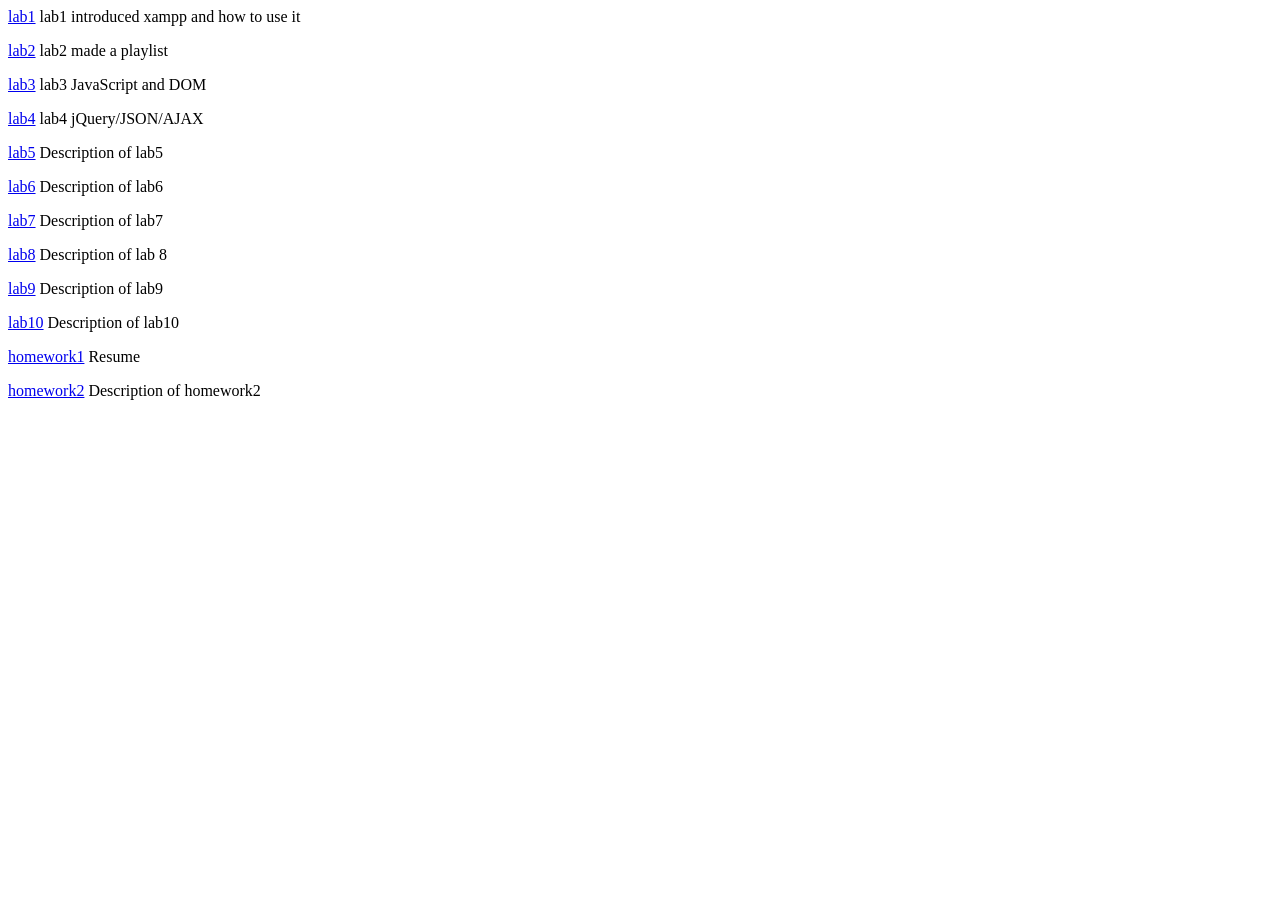
<file: resources/index.html>
<html>
  <head>
    <title>Web Systems</title>
  </head>
  <body>
    <p><a href="C:\xampp2\htdocs\websys\projects\labs\lab1">lab1</a> lab1 introduced xampp and how to use it</p>
  	<p><a href = "C:\xampp2\htdocs\websys\projects\labs\lab2">lab2</a> lab2 made a playlist</p>
  	<p><a href = "C:\xampp2\htdocs\websys\projects\labs\lab3">lab3</a> lab3 JavaScript and DOM</p>
  	<p><a href = "C:\xampp2\htdocs\websys\projects\labs\lab4">lab4</a> lab4 jQuery/JSON/AJAX</p>
  	<p><a href = "C:\xampp2\htdocs\websys\projects\labs\lab5">lab5</a> Description of lab5</p>
  	<p><a href = "C:\xampp2\htdocs\websys\projects\labs\lab6">lab6</a> Description of lab6</p>
  	<p><a href = "C:\xampp2\htdocs\websys\projects\labs\lab7">lab7</a> Description of lab7</p>
  	<p><a href = "C:\xampp2\htdocs\websys\projects\labs\lab8">lab8</a> Description of lab 8</p>
  	<p><a href = "C:\xampp2\htdocs\websys\projects\labs\lab9">lab9</a> Description of lab9</p>
  	<p><a href = "C:\xampp2\htdocs\websys\projects\labs\lab10">lab10</a> Description of lab10</p>
  	<p><a href = "C:\xampp2\htdocs\websys\projects\homeworks\homework1">homework1</a> Resume</p>
  	<p><a href = "C:\xampp2\htdocs\websys\projects\homeworks\homework2">homework2</a> Description of homework2</p>
  	 
  </body>
</html>
</file>
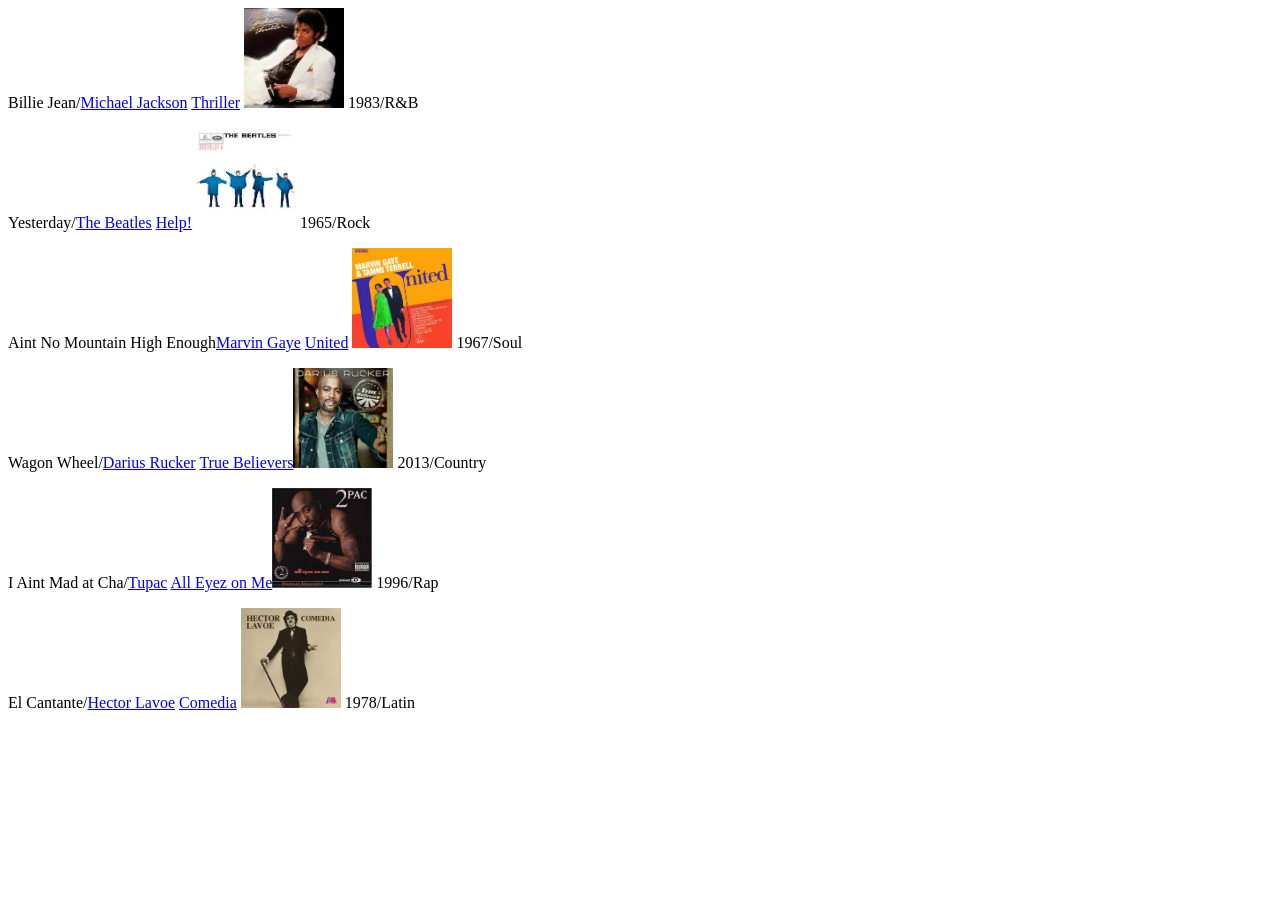
<file: projects/labs/lab2/maldor2-lab2pt1.html>
<!doctype >

<html>
  <head>
    <title>lab2pt1</title>
  </head>

  <body>
    

  	  
  	  	<p>Billie Jean/<a href="www.michaeljackson.com/">Michael Jackson</a> 
  	  	<a href = "http://www.allmusic.com/album/thriller-mw0000056882">Thriller</a>
  	  	<img src="thriller.jfif" alt = "Thriller album cover" style= "width:100px;height: 100px;"> 1983/R&B</p>
  	  
  	  
  	    <p>Yesterday/<a href="www.thebeatles.com/sites/st_nick/">The Beatles</a> 
  	  	<a href = "http://www.allmusic.com/album/help%21-mw0000189173">Help!</a>
  	  	<img src="help.jfif" alt = "Help! album cover" style= "width:100px;height: 100px;"> 1965/Rock</p>
  	  

  	    <p>Aint No Mountain High Enough<a href="marvingayepage.com/">Marvin Gaye</a>  <a href = "http://www.allmusic.com/album/united-mw0000651031">United</a>
  	  	<img src="utd.jfif" alt = "United album cover" style= "width:100px;height: 100px;"> 1967/Soul</p>
  	  

  	    <p>Wagon Wheel/<a href="dariusrucker.com/">Darius Rucker</a> 
  	  	<a href = "http://www.allmusic.com/album/true-believers-mw0002465742">True Believers</a><img src="true.jfif" alt = "True Believers album cover" style= "width:100px;height: 100px;"> 2013/Country</p>
  	  

  	    <p>I Aint Mad at Cha/<a href="2pac.com/">Tupac</a> 
  	  	<a href = "http://www.allmusic.com/album/all-eyez-on-me-mw0000183802">All Eyez on Me</a><img src="eyez.jfif" alt = "All Eyez On Me album cover" style= "width:100px;height: 100px;"> 1996/Rap</p>
  	  

  	    <p>El Cantante/<a href="artist.com/">Hector Lavoe</a> 
  	  	<a href = "http://www.allmusic.com/album/comedia-mw0000172453">Comedia</a>
  	  	<img src="comedia.jpeg" alt = "Comedia album cover" style= "width:100px;height: 100px;"> 1978/Latin</p>
  	  

	

  </body>
</html>
</file>
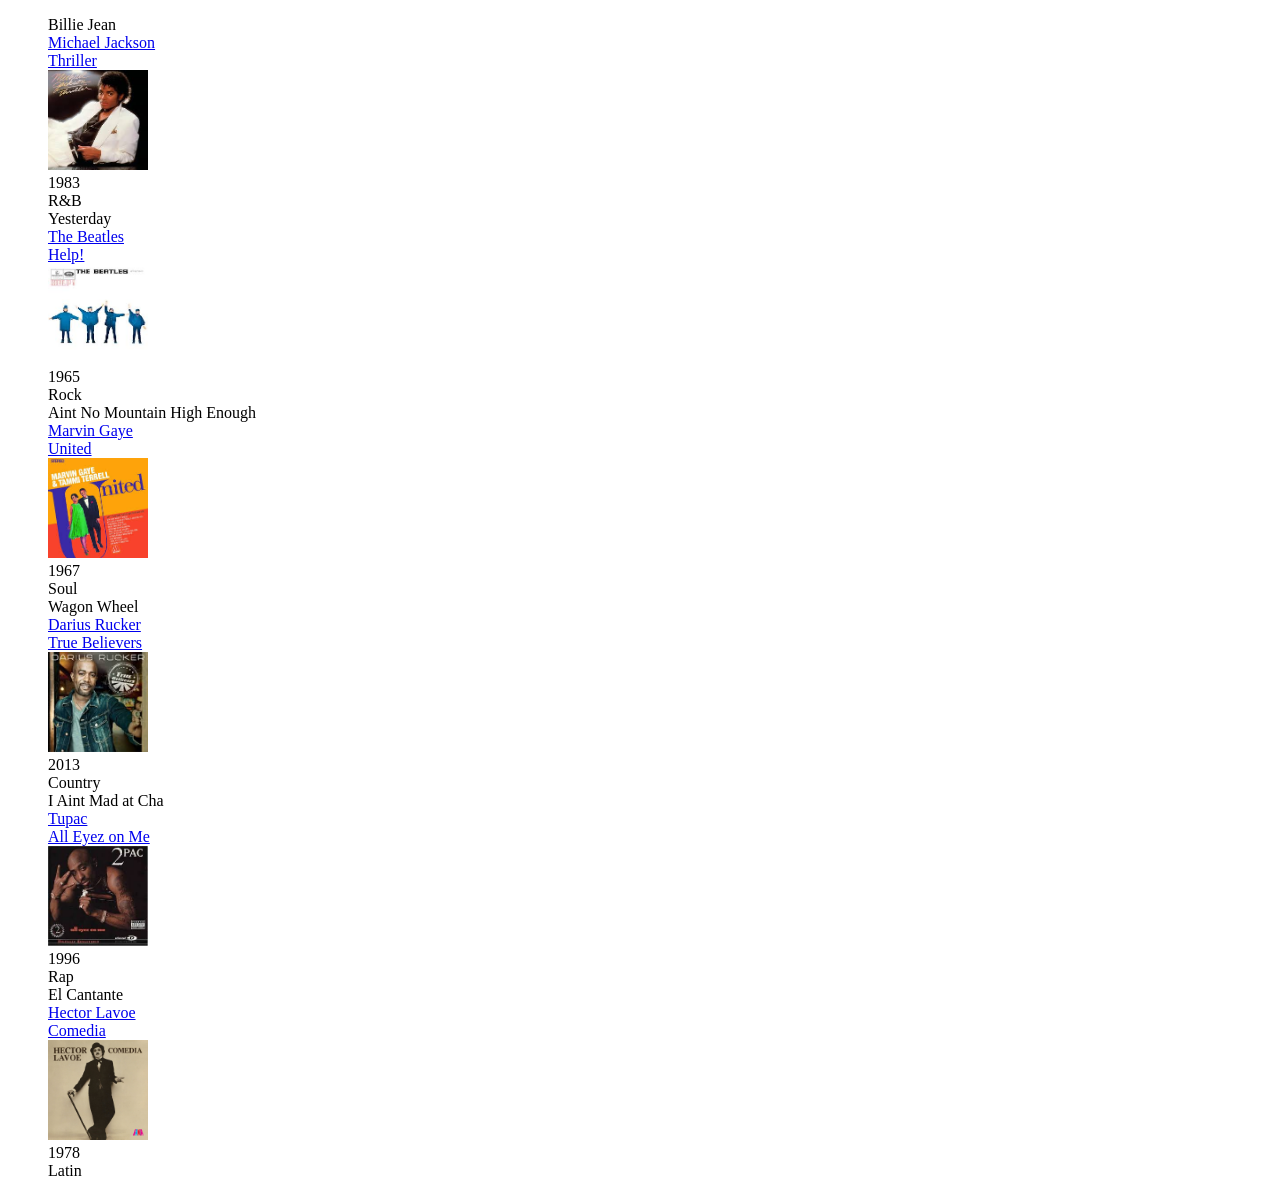
<file: projects/labs/lab2/maldor2lab2part3.html>
<!doctype html>

<html>
  <head>
    <link rel="stylesheet" type="text/css" href="maldor2lab2part3.css">
  </head>

  <body>
    <ul>  	  
  	  	<li><div class = "song">Billie Jean</div><div class = "artist"><a href="www.michaeljackson.com/">Michael Jackson</a></div> 
  	  	<div class = "album"><a href = "http://www.allmusic.com/album/thriller-mw0000056882">Thriller</a></div>
  	  	<img src="thriller.jfif" alt = "Thriller album cover" style= "width:100px;height: 100px;"> <div class = "year">1983</div><div class = "genre">R&B</div></li>
  	  
  	  
  	    <li><div class = "song">Yesterday</div><div class = "artist"><a href="www.thebeatles.com/sites/st_nick/">The Beatles</a></div> <div class = "album">
  	  	<a href = "http://www.allmusic.com/album/help%21-mw0000189173">Help!</a></div>
  	  	<img src="help.jfif" alt = "Help! album cover" style= "width:100px;height: 100px;"> <div class = "year">1965</div><div class = "genre">Rock</div></li>
  	  

  	    <li><div class = "song">Aint No Mountain High Enough</div><div class = "artist"><a href="marvingayepage.com/">Marvin Gaye</a></div><div class = "album"><a href = "http://www.allmusic.com/album/united-mw0000651031">United</a></div>
  	  	<img src="utd.jfif" alt = "United album cover" style= "width:100px;height: 100px;"><div class = "year">1967</div><div class = "genre">Soul</div></li>
  	  

  	    <li><div class = "song">Wagon Wheel</div><div class = "artist"><a href="dariusrucker.com/">Darius Rucker</a></div><div class = "album"><a href = "http://www.allmusic.com/album/true-believers-mw0002465742">True Believers</a></div><img src="true.jfif" alt = "True Believers album cover" style= "width:100px;height: 100px;"> <div class = "year">2013</div><div class = "genre">Country</div></li>
  	  

  	    <li><div class = "song">I Aint Mad at Cha</div><div class = "artist"><a href="2pac.com/">Tupac</a> </div><div class = "album"><a href = "http://www.allmusic.com/album/all-eyez-on-me-mw0000183802">All Eyez on Me</a></div><img src="eyez.jfif" alt = "All Eyez On Me album cover" style= "width:100px;height: 100px;"> <div class = "year">1996</div><div class = "genre">Rap</div></li>
  	  

  	    <li><div class = "song">El Cantante</div><div class = "artist"><a href="artist.com/">Hector Lavoe</a></div><div class = "album"><a href = "http://www.allmusic.com/album/comedia-mw0000172453">Comedia</a></div><img src="comedia.jpeg" alt = "Comedia album cover" style= "width:100px;height: 100px;"> <div class = "year">1978</div><div class = "genre">Latin</div></li>
  </ul>

	

  </body>
</html>
</file>
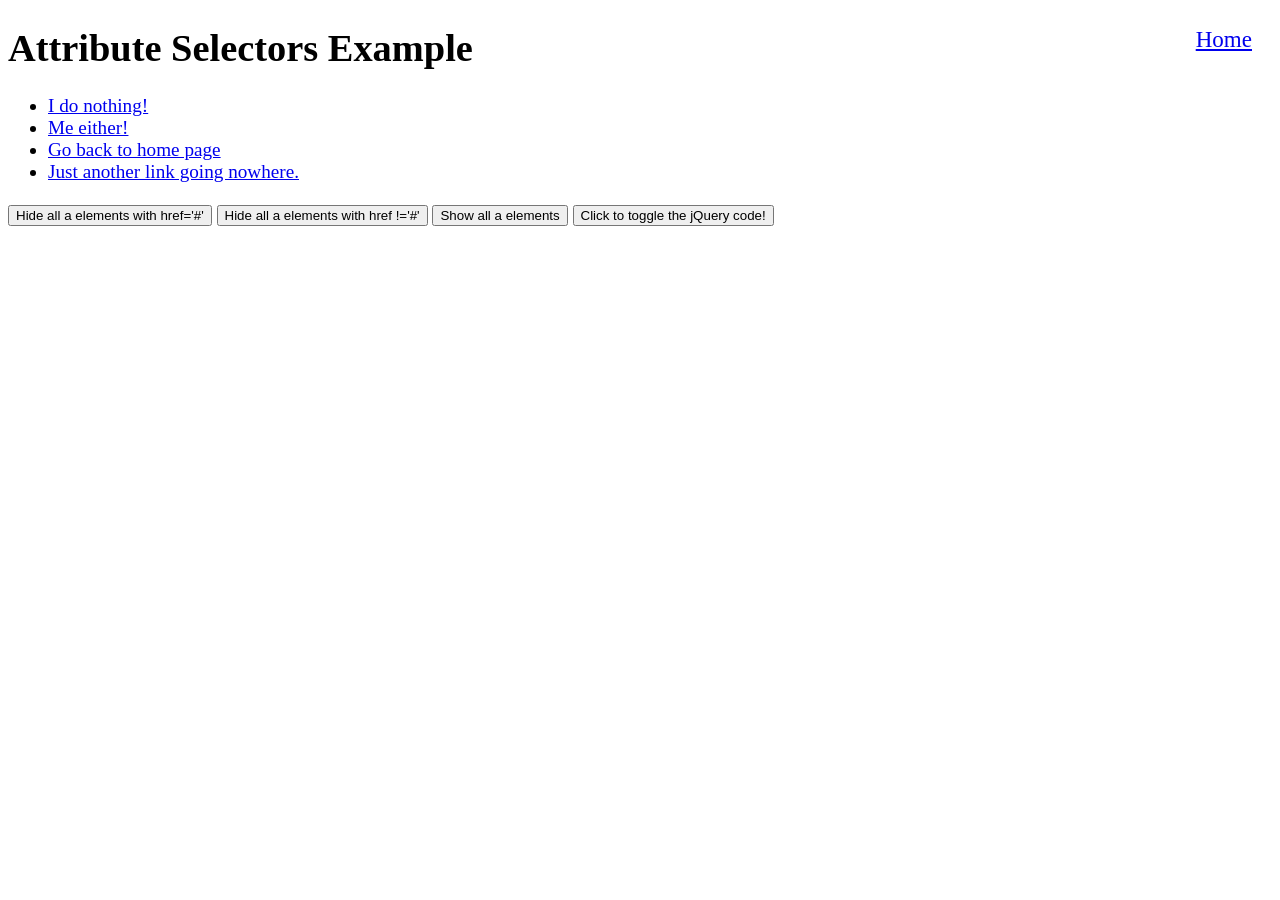
<file: projects/labs/lab3/attribute-selectors.html>
<!DOCTYPE html PUBLIC "-//W3C//DTD XHTML 1.0 Transitional//EN" "http://www.w3.org/TR/xhtml1/DTD/xhtml1-transitional.dtd">
<html xmlns="http://www.w3.org/1999/xhtml">
<head>
<meta http-equiv="Content-Type" content="text/html; charset=UTF-8" />
<title>Web Systems jQuery and jQuery UI Examples</title>
<script type="text/javascript" src="http://ajax.googleapis.com/ajax/libs/jquery/1.7.1/jquery.min.js"></script>
<script type="text/javascript">
	var jq = jQuery.noConflict();
	jq(document).ready(function(){
		/* 
		 * When the button's onclick event is fired, 
		 * hides all p elements.
		 *
		 */
		jq("button#hideA").click(function(){
			jq("[href!='#']").hide();
		});
		
		/*
		 * When the button's onclick event is fired, 
		 * hides all p elements with class 'sample2'.
		 *
		 */
		jq("button#hideOnlyA").click(function(){
			jq("[href='#']").hide();
		});
		
		/*
		 * When the button's onclick event is fired, 
		 * shows all p elements.
		 *
		 */
		jq("button#reset").click(function(){
			jq("a").show();
		});
		
		/* 
		 * Uses the jQuery slideToggle effect to slide up all pre
		 * elements if display = none, or slide down all pre elements
		 * if display != none, when the button with id = 'toggleJQCode' is clicked.
		 * 
		 */
		jq("button#toggleJQCode").click(function() {
			jq("pre").slideToggle();
		});
	});
</script>
<style type="text/css">
	body {
		font-size:1.2em;	
	}
	pre {
		display:none;	
	}
	button {
		margin-bottom:10px;	
		cursor:pointer;
	}
	#hidden {
		display:none;	
	}
	#home {
		float:right;
		font-size:1.2em;
		padding-right:20px;	
	}
</style>
</head>
<body>
	<a href="examples.html" id="home">Home</a>
    <h1>Attribute Selectors Example</h1>
    
    <ul class="exLinks">
        <li><a href="#">I do nothing!</a></li>
        <li><a href="#">Me either!</a></li>
        <li><a href="examples.html">Go back to home page</a></li>
        <li><a href="#">Just another link going nowhere.</a></li>
    </ul>
    
    
    <button id="hideOnlyA">Hide all a elements with href='#'</button>
    
    <button id="hideA">Hide all a elements with href !='#'</button>
    
    <button id="reset">Show all a elements</button>
    
    <button id="toggleJQCode">Click to toggle the jQuery code!</button>
    
    <pre>
        <code>           
            var jq = jQuery.noConflict();
            jq(document).ready(function(){
                /* 
                 * When the button's onclick event is fired, 
                 * hides all p elements.
                 *
                 */
                jq("button#hideA").click(function(){
                    jq("[href!='#']").hide();
                });
                
                /*
                 * When the button's onclick event is fired, 
                 * hides all p elements with class 'sample2'.
                 *
                 */
                jq("button#hideOnlyA").click(function(){
                    jq("[href='#']").hide();
                });
                
                /*
                 * When the button's onclick event is fired, 
                 * shows all p elements.
                 *
                 */
                jq("button#reset").click(function(){
                    jq("a").show();
                });
                
                /* 
                 * Uses the jQuery slideToggle effect to slide up all pre
                 * elements if display = none, or slide down all pre elements
                 * if display != none, when the button with id = 'toggleJQCode' is clicked.
                 * 
                 */
                jq("button#toggleJQCode").click(function() {
                    jq("pre").slideToggle();
                });
            });
        </code>
    </pre>
</body>
</html>
</file>
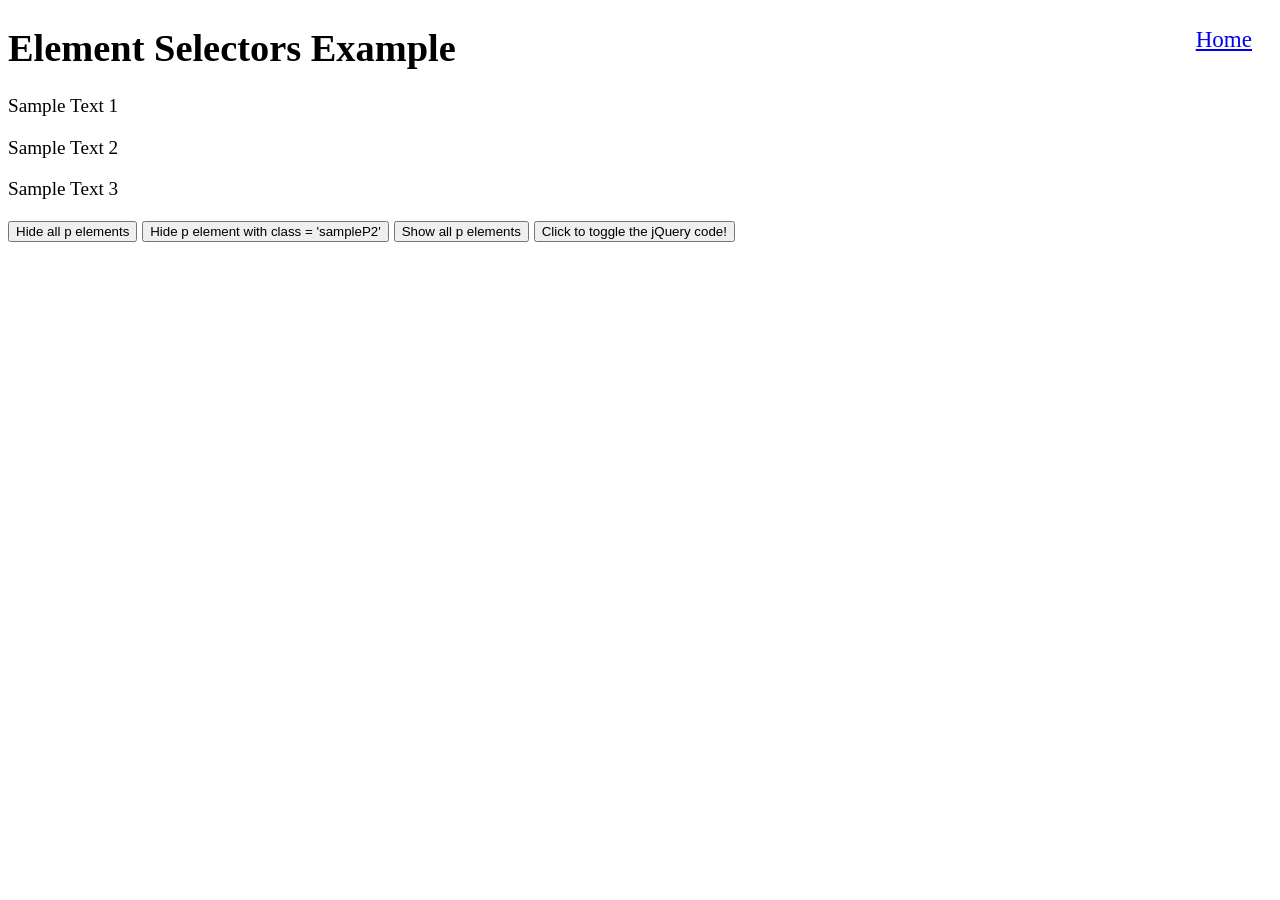
<file: projects/labs/lab3/element-selectors.html>
<!DOCTYPE html PUBLIC "-//W3C//DTD XHTML 1.0 Transitional//EN" "http://www.w3.org/TR/xhtml1/DTD/xhtml1-transitional.dtd">
<html xmlns="http://www.w3.org/1999/xhtml">
<head>
<meta http-equiv="Content-Type" content="text/html; charset=UTF-8" />
<title>Web Systems jQuery and jQuery UI Examples</title>
<script type="text/javascript" src="http://ajax.googleapis.com/ajax/libs/jquery/1.7.1/jquery.min.js"></script>
<script type="text/javascript">
	var jq = jQuery.noConflict();
	jq(document).ready(function(){
		/* 
		 * When the button's onclick event is fired, 
		 * hides all p elements.
		 *
		 */
		jq("button#allP").click(function(){
			jq("p").hide();
		});
		
		/*
		 * When the button's onclick event is fired, 
		 * hides all p elements with class 'sample2'.
		 *
		 */
		jq("button#sampleP2").click(function(){
			jq("p.sample2").hide();
		});
		
		/*
		 * When the button's onclick event is fired, 
		 * shows all p elements.
		 *
		 */
		jq("button#reset").click(function(){
			jq("p").show();
		});
		
		/* 
		 * Uses the jQuery slideToggle effect to slide up all pre
		 * elements if display = none, or slide down all pre elements
		 * if display != none, when the button with id = 'toggleJQCode' is clicked.
		 * 
		 */
		jq("button#toggleJQCode").click(function() {
			jq("pre").slideToggle();
		});
	});
</script>
<style type="text/css">
	body {
		font-size:1.2em;	
	}
	pre {
		display:none;	
	}
	button {
		margin-bottom:10px;	
		cursor:pointer;
	}
	#hidden {
		display:none;	
	}
	#home {
		float:right;
		font-size:1.2em;
		padding-right:20px;	
	}
</style>
</head>
<body>
	<a href="examples.html" id="home">Home</a>
    <h1>Element Selectors Example</h1>
    
    <p>Sample Text 1</p>
    
    <p class="sample2">Sample Text 2</p>
    
    <p>Sample Text 3</p>
    
    <p id="hidden">Now I appear!</p>
    
    
    <button id="allP">Hide all p elements</button>
    
    <button id="sampleP2">Hide p element with class = 'sampleP2'</button>
    
    <button id="reset">Show all p elements</button>
    
    <button id="toggleJQCode">Click to toggle the jQuery code!</button>
    
    <pre>
        <code>           
            var jq = jQuery.noConflict();
            jq(document).ready(function(){
                /* 
                 * When the button's onclick event is fired, 
                 * hides all p elements.
                 *
                 */
                jq("button#allP").click(function(){
                    jq("p").hide();
                });
                
                /*
                 * When the button's onclick event is fired, 
                 * hides all p elements with class 'sample2'.
                 *
                 */
                jq("button#sampleP2").click(function(){
                    jq("p.sample2").hide();
                });
                
                /*
                 * When the button's onclick event is fired, 
                 * shows all p elements.
                 *
                 */
                jq("button#reset").click(function(){
                    jq("p").show();
                });
                
                /* 
                 * Uses the jQuery slideToggle effect to slide up all pre
                 * elements if display = none, or slide down all pre elements
                 * if display != none, when the button with id = 'toggleJQCode' is clicked.
                 * 
                 */
                jq("button#toggleJQCode").click(function() {
                    jq("pre").slideToggle();
                });
            });
        </code>
    </pre>
</body>
</html>
</file>
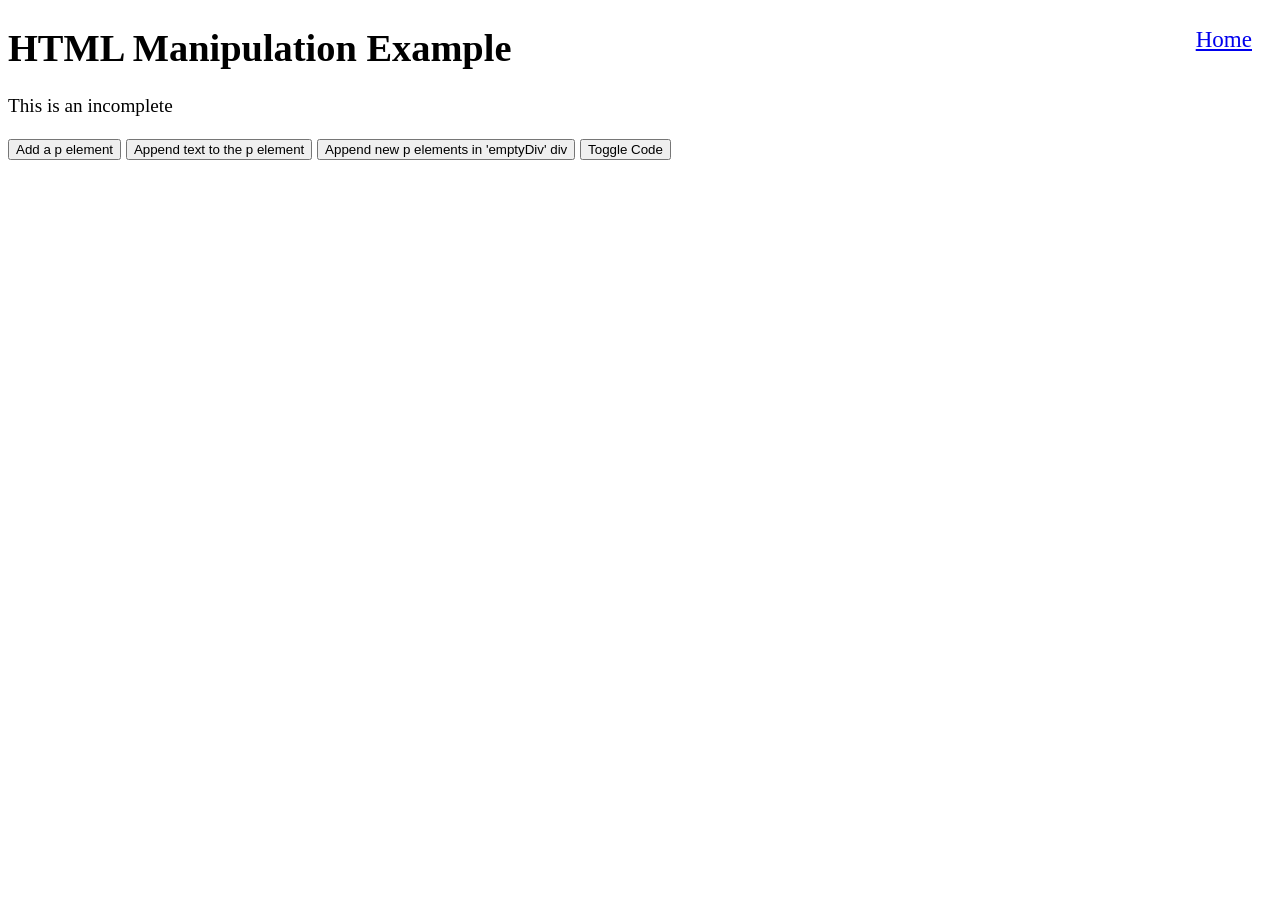
<file: projects/labs/lab3/html-manipulation.html>
<!DOCTYPE html PUBLIC "-//W3C//DTD XHTML 1.0 Transitional//EN" "http://www.w3.org/TR/xhtml1/DTD/xhtml1-transitional.dtd">
<html xmlns="http://www.w3.org/1999/xhtml">
<head>
<meta http-equiv="Content-Type" content="text/html; charset=UTF-8" />
<title>Web Systems jQuery and jQuery UI Examples</title>
<script type="text/javascript" src="http://ajax.googleapis.com/ajax/libs/jquery/1.7.1/jquery.min.js"></script>
<script type="text/javascript">
	var jq = jQuery.noConflict();
	jq(document).ready(function(){
		/*
		 * When the element with id 'addP' is clicked, 
		 * <p>I am a new h3 element!</p> is added after
		 * all h1 elements.
		 *
		 */
		jq("#addP").click(function() {
			jq("h1").after("<p>I am a new p element!</p>");
		});
		
		/* 
		 * When the element with id 'addP' is clicked, 
		 * the text 'sentence.' is added after
		 * at the end of the  p element with
		 * id = 'appendText.
		 *
		 */
		jq("#appendText").click(function() {
			jq("#incomplete").append("sentence.");
		});
		
		/* 
		 * When the element with id 'appendNewP' is clicked, 
		 * <p>I am a new p element!</p> is added after
		 * inside the div with id = 'appendNewP'.
		 *
		 */
		jq("#appendNewP").click(function() {
			jq("#emptyDiv").append("<p>I am a new p element inside the empty div!</p>");
		});
		
		/* Toggle the view of the code */
		jq("button#toggleJQCode").click(function() {
			jq("pre").slideToggle();
		});
	});
</script>
<style type="text/css">
	body {
		font-size:1.2em;	
	}
	button {
		display:inline;
		margin-bottom:10px;
		cursor:pointer;
	}
	pre {
		display:none;
	}
	#home {
		float:right;
		font-size:1.2em;
		padding-right:20px;	
	}
</style>
</head>
<body>
	<a href="examples.html" id="home">Home</a>
    
	<h1>HTML Manipulation Example</h1>
    
    <p id="incomplete">This is an incomplete </p>
    
    <div id="emptyDiv"></div>
    <button id="addP">Add a p element</button>
    <button id="appendText">Append text to the p element</button>
    <button id="appendNewP">Append new p elements in 'emptyDiv' div</button>
    <button id="toggleJQCode">Toggle Code</button>
    <pre>
    	<code>
        	var jq = jQuery.noConflict();
            jq(document).ready(function(){
                /*
                 * When the element with id 'addP' is clicked, 
                 * <p>I am a new h3 element!</p> is added after
                 * all h1 elements.
                 *
                 */
                jq("#addP").click(function() {
                    jq("h1").after("<p>I am a new p element!</p>");
                });
                
                /* 
                 * When the element with id 'addP' is clicked, 
                 * the text 'sentence.' is added after
                 * at the end of the  p element with
                 * id = 'appendText.
                 *
                 */
                jq("#appendText").click(function() {
                    jq("#incomplete").append("sentence.");
                });
                
                /* 
                 * When the element with id 'appendNewP' is clicked, 
                 * <p>I am a new p element!</p> is added after
                 * inside the div with id = 'appendNewP'.
                 *
                 */
                jq("#appendNewP").click(function() {
                    jq("#emptyDiv").append("<p>I am a new p element inside the empty div!</p>");
                });
                
                /* Toggle the view of the code */
                jq("button#toggleJQCode").click(function() {
                    jq("pre").slideToggle();
                });
            });
        </code>
	</pre>
</body>
</html>
</file>
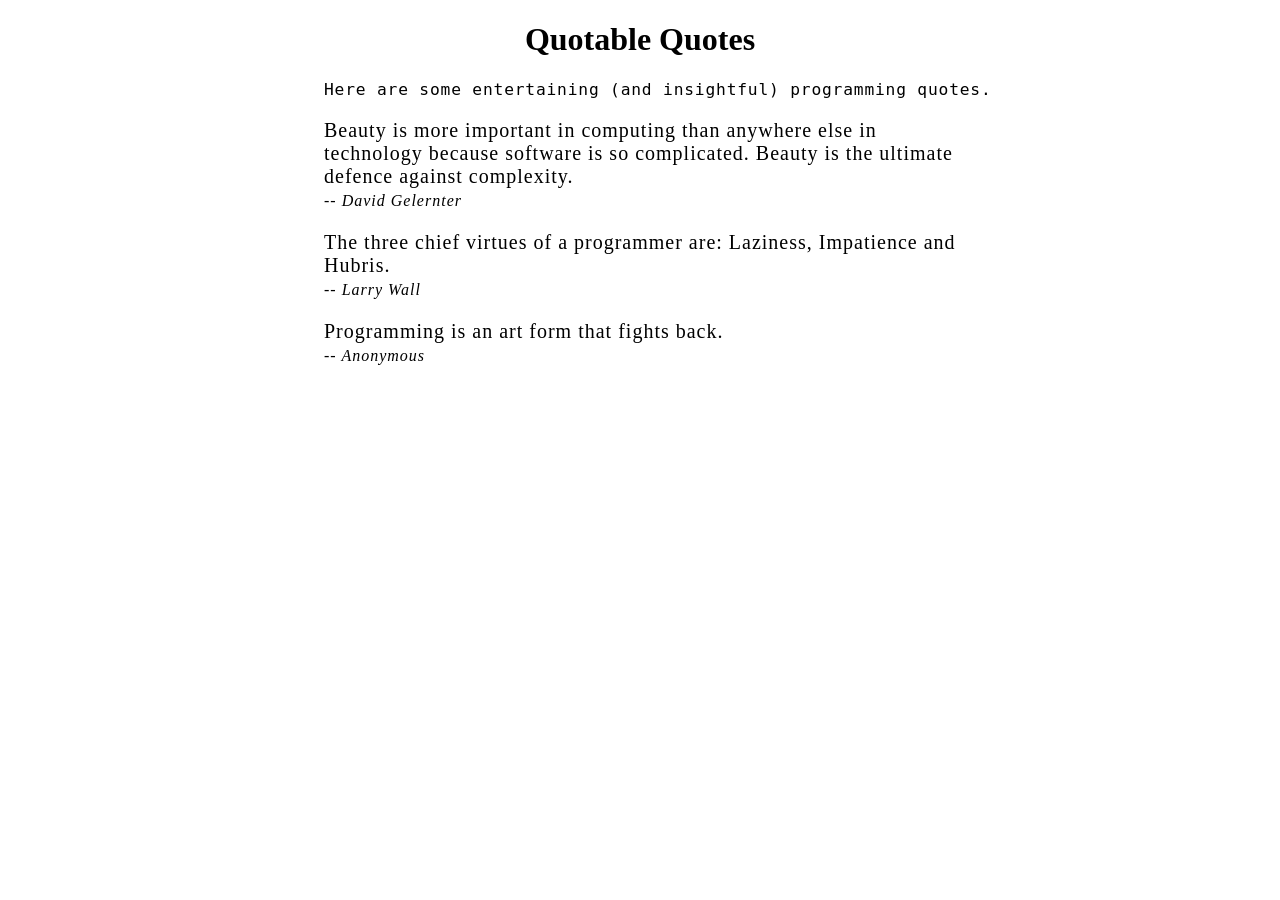
<file: projects/labs/lab3/inclass.html>
<!doctype html>
<html>
<head>
  <title>Lecture 8</title>
  <!-- This is just a template. I'm including the styles here
    to save you a bit of effort. On a production site, you want this in
    its own stylesheet. -->
  <style>
    h1 {
      text-align:center;
    }

    .quote, #info {
      font-size:1.25em;
      letter-spacing:0.05em;
      width:50%;
      margin:1em auto;
    }
    .quote .attribution {
      font-size:0.8em;
      font-style:italic;
    }
    .quote .attribution:before {
      content:'-- ';
    }
  </style>
</head>
<body>
  <h1>Quotable Quotes</h1>
  <pre id="info">Here are some entertaining (and insightful) programming quotes.</pre>
  <div class="quote">
    <p>
       Beauty is more important in computing than anywhere else in technology because software 
       is so complicated. Beauty is the ultimate defence against complexity.
      <br />
      <span class="attribution">David Gelernter</span>
    </p>
  </div>
  <div class="quote">
    <p>
       The three chief virtues of a programmer are: Laziness, Impatience and Hubris. 
      <br />
      <span class="attribution">Larry Wall</span>
    </p>
  </div>
  <div class="quote">
    <p>
       Programming is an art form that fights back. 
      <br />
      <span class="attribution">Anonymous</span>
    </p>
  </div>
  <!-- I'm using the CDN-hosted copy of jQuery to make life easy on myself. -->
  <script src="http://ajax.googleapis.com/ajax/libs/jquery/1.7.1/jquery.min.js"></script>
  <!-- Again. You know the drill. Should be external. Making it easy to read. -->
  <script>
    $(document).ready(function() {
      $('.quote').click(function(e) {
        // this inside an event refers to the current element being acted on.
        // In jQuery, we can select using $(this) to get the element and apply
        // jQuery-specific methods to it.
        $(this).css('background-color', '#f00');
      }); // We're ending the .click() method above. It's a statement that
          // we're ending, so we need the semicolon at the end.
    }); // Now we're ending the .ready() method. Same as above.
  </script>
</body>
</html>
</file>
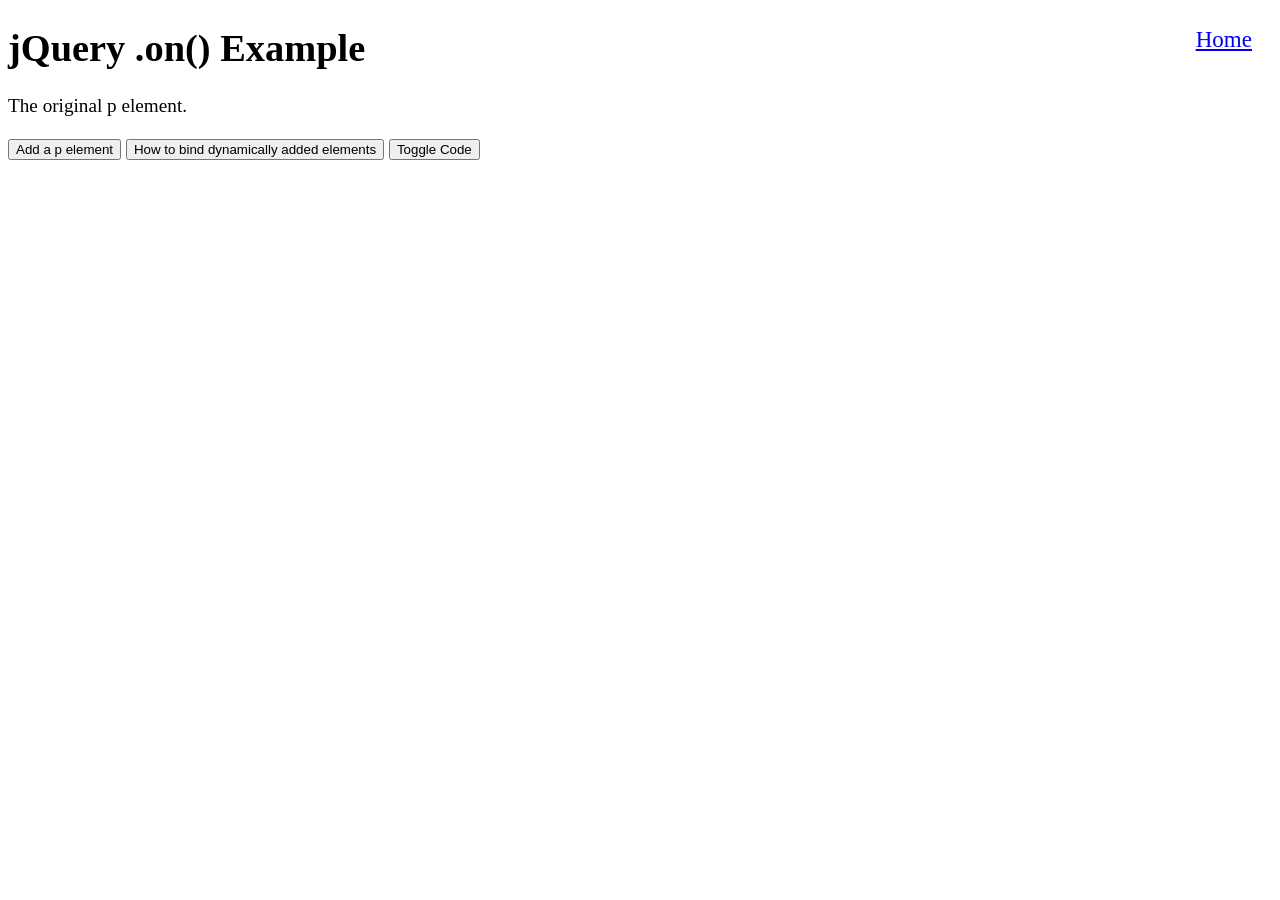
<file: projects/labs/lab3/jq-on.html>
<!DOCTYPE html PUBLIC "-//W3C//DTD XHTML 1.0 Transitional//EN" "http://www.w3.org/TR/xhtml1/DTD/xhtml1-transitional.dtd">
<html xmlns="http://www.w3.org/1999/xhtml">
<head>
<meta http-equiv="Content-Type" content="text/html; charset=UTF-8" />
<title>Web Systems jQuery and jQuery UI Examples</title>
<script type="text/javascript" src="http://ajax.googleapis.com/ajax/libs/jquery/1.7.1/jquery.min.js"></script>
<script type="text/javascript">
	var jq = jQuery.noConflict();
	jq(document).ready(function(){
		/* Only the original p element will fire this alert */
		jq("p").click(function() { 
			alert("I am the original p element"); 
		});
		/* 
		 * When the element with id 'addP' is clicked, 
		 * <p>I am a new h3 element!</p> is added after
		 * all h1 elements.
		 *
		 */
		jq("#addP").click(function() {
			jq("h1").after("<p>I am a new p element!</p>");
		});
		
		/* 
		 * When button with id '#bind' is clicks, fires the function which binds all
		 * p elements with a click event that fires a alert.
		 * 
		 * If we wanted, could place the on() function in the beginning and then any
		 * p element, the original or any new ones made, would have the click event
		 * fired.
		 */
		jq("#bind").click(function() {
			jq(document).on( "click", "p", function(event) { alert("Yay! I got binded to the element! w00t!") });
		});
		
		/* Toggle the view of the code */
		jq("button#toggleJQCode").click(function() {
			jq("pre").slideToggle();
		});
	});
</script>
<style type="text/css">
	body {
		font-size:1.2em;	
	}
	button {
		display:inline;
		margin-bottom:10px;
		cursor:pointer;
	}
	pre {
		display:none;
	}
	#home {
		float:right;
		font-size:1.2em;
		padding-right:20px;	
	}
</style>
</head>
<body>
	<a href="examples.html" id="home">Home</a>
	<h1>jQuery .on() Example</h1>
    
    <p id="incomplete">The original p element.</p>
    <button id="addP">Add a p element</button>
    <button id="bind">How to bind dynamically added elements</button>
    <button id="toggleJQCode">Toggle Code</button>
    <pre>
    	<code>
        	var jq = jQuery.noConflict();
            jq(document).ready(function(){
                jq("p").click(function() { 
                    alert("I am the original p element"); 
                });
                
                jq("#addP").click(function() {
                    jq("h1").after("<p>I am a new p element!</p>");
                });
               
                jq("#appendText").click(function() {
                    jq("#incomplete").append("sentence.");
                });
               
               jq("#appendNewP").click(function() {
                    jq("#new").append("<p>I am a new p element!</p>");
                });
               
                jq("#bind").click(function() {
                    jq(document).on( "click", "p", function(event) { 
                    	alert("Yay! I got binded to the element!"); 
                    });
                });
                
                /* Toggle the view of the code */
                jq("button#toggleJQCode").click(function() {
                    jq("pre").slideToggle();
                });
            });
        </code>
	</pre>
</body>
</html>
</file>
<file: projects/labs/lab2/maldor2lab2part3.css>
ul {
	list-style-type:none;
}
song {

}
div class=artist {
	font-size: 120%;
}
</file>
